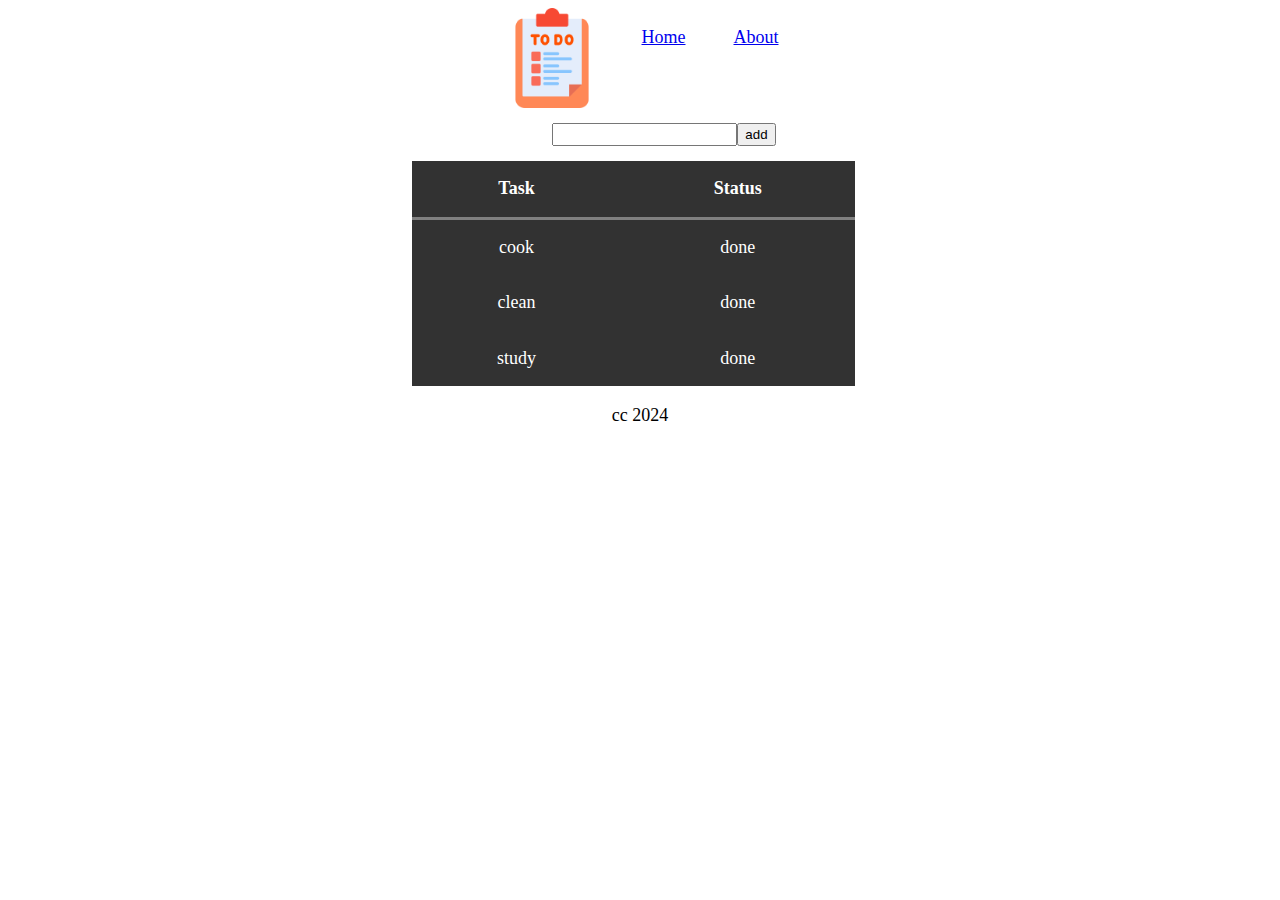
<file: index.html>
<!DOCTYPE html>
<html lang="en">
<head>
    
    <meta charset="UTF-8">
    <meta name="viewport" content="width=device-width, initial-scale=1.0">
    <title>Home</title>
    <link rel="stylesheet" href="style.css">
</head>
<body>
    <script src="app.js"></script>
     <div class=wripper>
    <header class="flex">
        <img class="sizeme" src="./images/to-do-list.png" sizes="10px" alt="logo">
        <nav>
            <ul>
                <li><a href="index.html">Home</a></li>
                <li><a href="about.html">About</a></li>
            </ul>
        </nav>
    </header>
    <main>
         <div class=wripper> 
        <form class="styleA" action="task">
            <label for="name">Name:</label>
            <input type="text" id="name" name="name" required>
            <button name="name">add</button>
            <br>
        </form>
        <div class="table-container">    
        <table>
            <thead>
                <tr>
                    <th>Task</th>
                    <th>Status</th>
                </tr>
            </thead>
            <tbody>
            <tr>
              <td>cook</td>
              <td>done</td>
            </tr>
             <tr>
              <td>clean</td>
              <td>done</td>
            </tr>
             <tr>
              <td>study</td>
              <td>done</td>
            </tr>
        </tbody>
          </table>
        </div>
    </main>
    <footer>
        <p>cc 2024</p>
    </footer>
</div> 
</body>
</html>
</file>
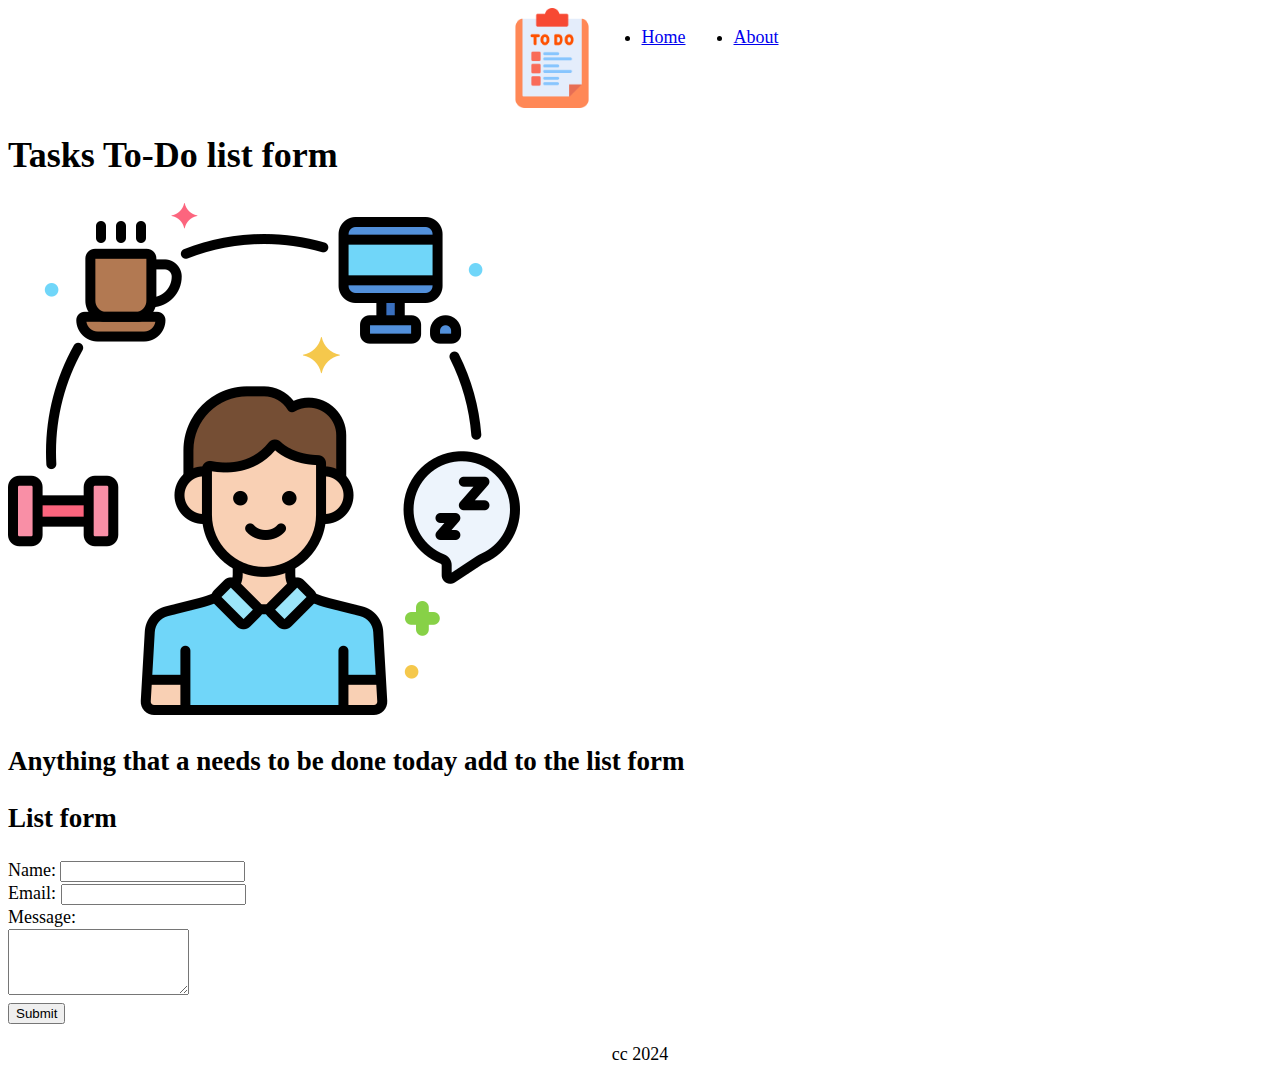
<file: about.html>
<!DOCTYPE html>
<html lang="en">
<head>
    <meta charset="UTF-8">
    <meta name="viewport" content="width=device-width, initial-scale=1.0">
    <title>About Page</title>
    <link rel="stylesheet" href="style2.css">
</head>
<body>

    <header class="flex">
        <img class="sizeme" src="./images/to-do-list.png" sizes="10px" alt="logo">
        <nav>
            <ul>
                <li><a href="index.html">Home</a></li>
                <li><a href="about.html">About</a></li>
            </ul>
        </nav>
    </header>
    <main>
        <section>
            <h1>Tasks To-Do list form</h1>
            <img src="images/daily-tasks.png"/>
            <h2>Anything that a needs to be done today add to the list form</h2>
        </section>
        <section>
            <h2>List form</h2>
            <form>
                <label for="name">Name:</label>
                <input type="text" id="name" name="name" required><br>
                <label for="email">Email:</label>
                <input type="email" id="email" name="email" required><br>
                <label for="message">Message:</label><br>
                <textarea id="message" name="message" rows="4" required></textarea><br>
                <button type="submit">Submit</button>
            </form>
        </section>
    </main>
    <footer>
        <p>cc 2024</p>
       
    </footer>
</body>
</html>
</file>
<file: style.css>
.flex{
    display: flex;
    flex-direction: row;
    justify-content: center;
    
}
.sizeme{
    height: 100px;
    width: 100px;
}
ul{
    display: flex;
    gap: 3rem;
}
.styleA{
    display: flex;
    justify-content: center;
    margin: 15px 0px;
}
body{
    color:white;
    font-size: 1.125rem;
    font-family: 'Times New Roman', Times, serif;
    line-height: 1.3;
}
.wrapper{
    width: min(900px,100%-3rem);
    margin-inline:auto;
}
table{
    margin: 0% 32%;
    width: 35%;
    text-align: center;
    border-collapse: collapse;
    background:#323232;
}
th,td{
    padding: 1rem;
}
th{
    text-align: center;
    border-bottom:solid 3.5px gray;
    background: hsl(0%, 0%, 0% /0.5);
}
tr:nth-of-type(2n){
background: hsl(0%, 0%, 0% /0.1);
}
.table-container{
    max-width:100%;
    overflow-x:auto;
}
footer {
    color: black;
    display: flex;
    flex-direction: row;
    justify-content: center;
}
@media (max-width: 650px){
th{
    display: none;
}
    td{
    display: grid;
    gap: 0.5rem;
    grid-template-columns: 15ch auto;
    padding: 0.5rem 1rem;
}
td:first-child{
    padding-top:2rem;
}
td:last-child{
    padding-bottom: 2rem;
}
td::before{
    font-weight: 700;
    text-transform: capitalize;
}
}
</file>
<file: style2.css>
.flex{
    display: flex;
    flex-direction: row;
    justify-content: center;
    
}
.sizeme{
    height: 100px;
    width: 100px;
}
ul{
    display: flex;
    gap: 3rem;
}
.styleA{
    display: flex;
    justify-content: center;
    margin: 15px 0px;
}
body{
    font-size: 1.125rem;
    font-family: 'Times New Roman', Times, serif;
    line-height: 1.3;
}
.wrapper{
    width: min(900px,100%-3rem);
    margin-inline:auto;
}
table{
    margin: 0% 32%;
    width: 35%;
    text-align: center;
    border-collapse: collapse;
    background:#323232;
}
th,td{
    padding: 1rem;
}
th{
    text-align: center;
    border-bottom:solid 3.5px gray;
    background: hsl(0%, 0%, 0% /0.5);
}
tr:nth-of-type(2n){
background: hsl(0%, 0%, 0% /0.1);
}
.table-container{
    max-width:100%;
    overflow-x:auto;
}
footer {
    color: black;
    display: flex;
    flex-direction: row;
    justify-content: center;
}
@media (max-width: 650px){
th{
    display: none;
}
    td{
    display: grid;
    gap: 0.5rem;
    grid-template-columns: 15ch auto;
    padding: 0.5rem 1rem;
}
td:first-child{
    padding-top:2rem;
}
td:last-child{
    padding-bottom: 2rem;
}
td::before{
    font-weight: 700;
    text-transform: capitalize;
}
}
</file>
